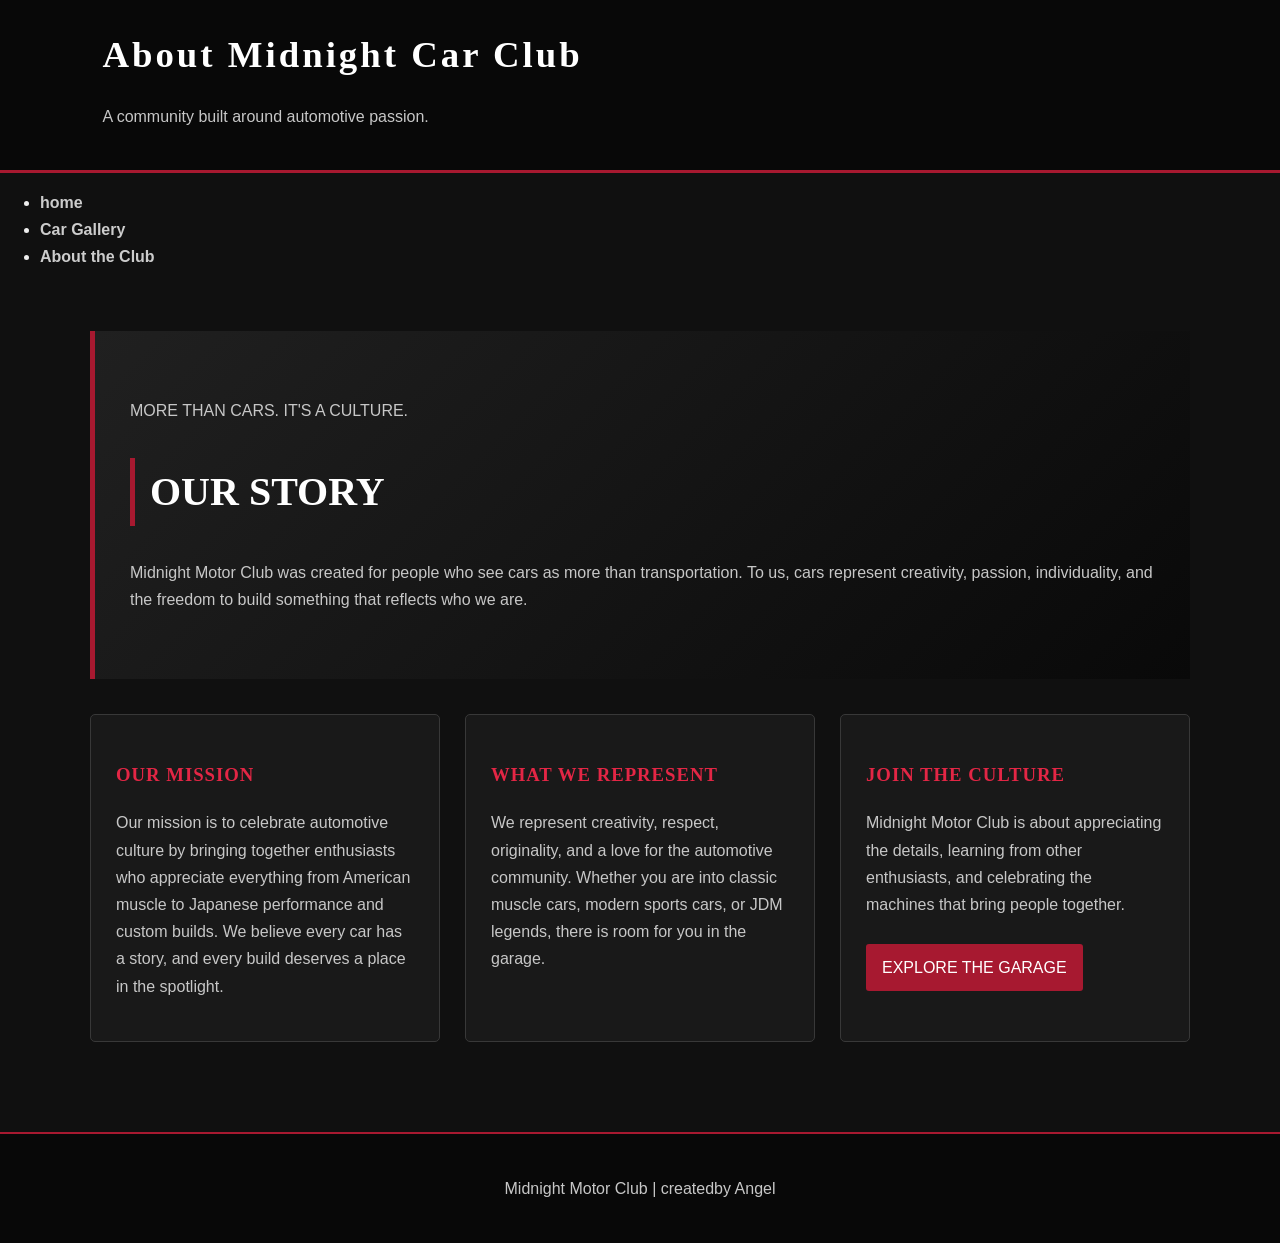
<file: about.html>
<!DOCTYPE html>
<html lang="en">
<head>
    <meta charset="UTF-8">
    <meta name="viewport" content="width=device-width,initial-scale=1.0">
    <link rel="stylesheet" href="style.css">
</head>
<body>

    <header>
        <h1>About Midnight Car Club</h1>
        <p>A community built around automotive passion.</p>
    </header>

    <nav aria-label="Main navigation">
        <ul>
            <li><a href="index.html">home</a></li>
            <li><a href="projects.html">Car Gallery</a></li>
            <li><a href="about.html">About the Club</a></li>
        </ul>
    </nav>

    <main>
        <section class="about-hero">
    <p class="hero-label">MORE THAN CARS. IT'S A CULTURE.</p>
    <h2>OUR STORY</h2>
    <p>
        Midnight Motor Club was created for people who see cars as
        more than transportation. To us, cars represent creativity,
        passion, individuality, and the freedom to build something
        that reflects who we are.
    </p>
</section>
<section class="about-content">
    <article>
        <h3>OUR MISSION</h3>
        <p>
            Our mission is to celebrate automotive culture by bringing
            together enthusiasts who appreciate everything from
            American muscle to Japanese performance and custom builds.
            We believe every car has a story, and every build deserves
            a place in the spotlight.
        </p>
    </article>
<article>
    <h3>WHAT WE REPRESENT</h3>
    <p>
        We represent creativity, respect, originality, and a love
        for the automotive community. Whether you are into classic
        muscle cars, modern sports cars, or JDM legends, there is
        room for you in the garage.
    </p>
</article>

<article>
    <h3>JOIN THE CULTURE</h3>
    <p>
        Midnight Motor Club is about appreciating the details,
        learning from other enthusiasts, and celebrating the
        machines that bring people together.
    </p>
    <a href="projects.html" class="button">EXPLORE THE GARAGE</a>
</article>
</section>
    </main>

    <footer>
        <p>Midnight Motor Club | createdby Angel</p>
    </footer>
</body>
</html>
</file>
<file: style.css>
/* MIDNIGHT MOTOR CLUB */

{
box-sizing: border-box;
}
html {
scroll-behavior: smooth;
}

body {
margin: 0;
background-color: #101010;
color: #eeeeee;
font-family: Arial, sans-serif;
line-height: 1.7;
}

header {
background-color: #080808;
padding: 24px 8%;
border-bottom: 3px solid #a71930;
}

header h1 {
color: #ffffff;
font-family: Georgia, serif;
font-size: 2.3rem;
letter-spacing: 3px;
margin: 0;
}

nav {
margin-top: 12px;
}

nav a {
color: #cccccc;
text-decoration: none;
margin-right: 24px;
font-weight: bold;
transition: color 0.3s;
}

nav a:hover {
color: #e32645;
}

main {
max-width: 1100px;
margin: auto;
padding: 45px 24px;
}

h2 {
color: #ffffff;
font-family: Georgia, serif;
font-size: 2rem;
border-left: 5px solid #a71930;
padding-left: 15px;
}

h3 {
color: #e32645;
font-family: Georgia, serif;
}

p {
color: #c7c7c7;
}

section {
margin-bottom: 45px;
}

img {
max-width: 100%;
height: auto;
display: block;
}

a {
color: #ff526b;
}

main a {
display: inline-block;
background-color: #a71930;
color: #ffffff;
padding: 10px 18px;
text-decoration: none;
border-radius: 3px;
margin-top: 10px;
transition: background-color 0.3s;
}

main a:hover {
background-color: #d52242;
}

footer {
background-color: #080808;
color: #999999;
text-align: center;
padding: 25px;
border-top: 2px solid #a71930;
}

@media (max-width: 600px) {
header {
padding: 20px;
}

header h1 {
    font-size: 1.7rem;
}

nav a {
    margin-right: 12px;
    display: inline-block;
}

main {
    padding: 25px 18px;
}
}
/* HOME PAGE HERO BANNER */.hero {
background: linear-gradient(135deg, #202020, #090909);
border: 1px solid #383838;
border-bottom: 5px solid #a71930;
padding: 70px 45px;
margin: 25px 0 50px;
text-align: left;
border-radius: 6px;
}.hero .hero-label {
color: #e32645;
font-size: 0.8rem;
font-weight: bold;
letter-spacing: 4px;
}.hero h2 {
font-size: clamp(2rem, 5vw, 3.5rem);
line-height: 1.2;
max-width: 750px;
border-left: none;
padding-left: 0;
}.hero p {
max-width: 650px;
}.hero .button {
display: inline-block;
background: #a71930;
color: white;
padding: 13px 24px;
text-decoration: none;
font-weight: bold;
letter-spacing: 1px;
border-radius: 3px;
}.hero .button:hover {
background: #d52242;
}
.hero-image {
width: 100%;
max-height: 430px;
object-fit: cover;
display: block;
margin: 25px 0;
border-radius: 4px;
border: 1px solid #444444;
}
/* CAR GALLERY */

.gallery-intro {
text-align: center;
padding: 35px 0;
}

.gallery-intro h2 {
display: inline-block;
border-left: none;
border-bottom: 3px solid #a71930;
padding: 0 0 10px;
}

.car-gallery {
display: grid;
grid-template-columns: repeat(auto-fit, minmax(240px, 1fr));
gap: 25px;
margin: 35px 0;
}

.car-card {
background: #191919;
border: 1px solid #383838;
border-radius: 6px;
overflow: hidden;
transition: transform 0.3s, border-color 0.3s;
}

.car-card:hover {
transform: translateY(-5px);
border-color: #a71930;
}

.car-card img {
width: 100%;
height: 200px;
object-fit: cover;
}

.car-info {
padding: 20px;
}

.car-info h3 {
margin-top: 0;
}

.car-info p {
font-size: 0.95rem;
}
/* ABOUT PAGE */

.about-hero {
background: linear-gradient(135deg, #202020, #090909);
padding: 50px 35px;
border-left: 5px solid #a71930;
margin-bottom: 35px;
}

.about-hero h2 {
font-size: 2.5rem;
}

.about-content {
display: grid;
grid-template-columns: repeat(auto-fit, minmax(230px, 1fr));
gap: 25px;
}

.about-content article {
background: #191919;
border: 1px solid #383838;
padding: 25px;
border-radius: 5px;
}

.about-content article:hover {
border-color: #a71930;
}

.about-content h3 {
letter-spacing: 1px;
}

.about-content .button {
display: inline-block;
background: #a71930;
color: #ffffff;
padding: 10px 16px;
text-decoration: none;
border-radius: 3px;
}

.about-content .button:hover {
background: #d52242;
}
</file>
